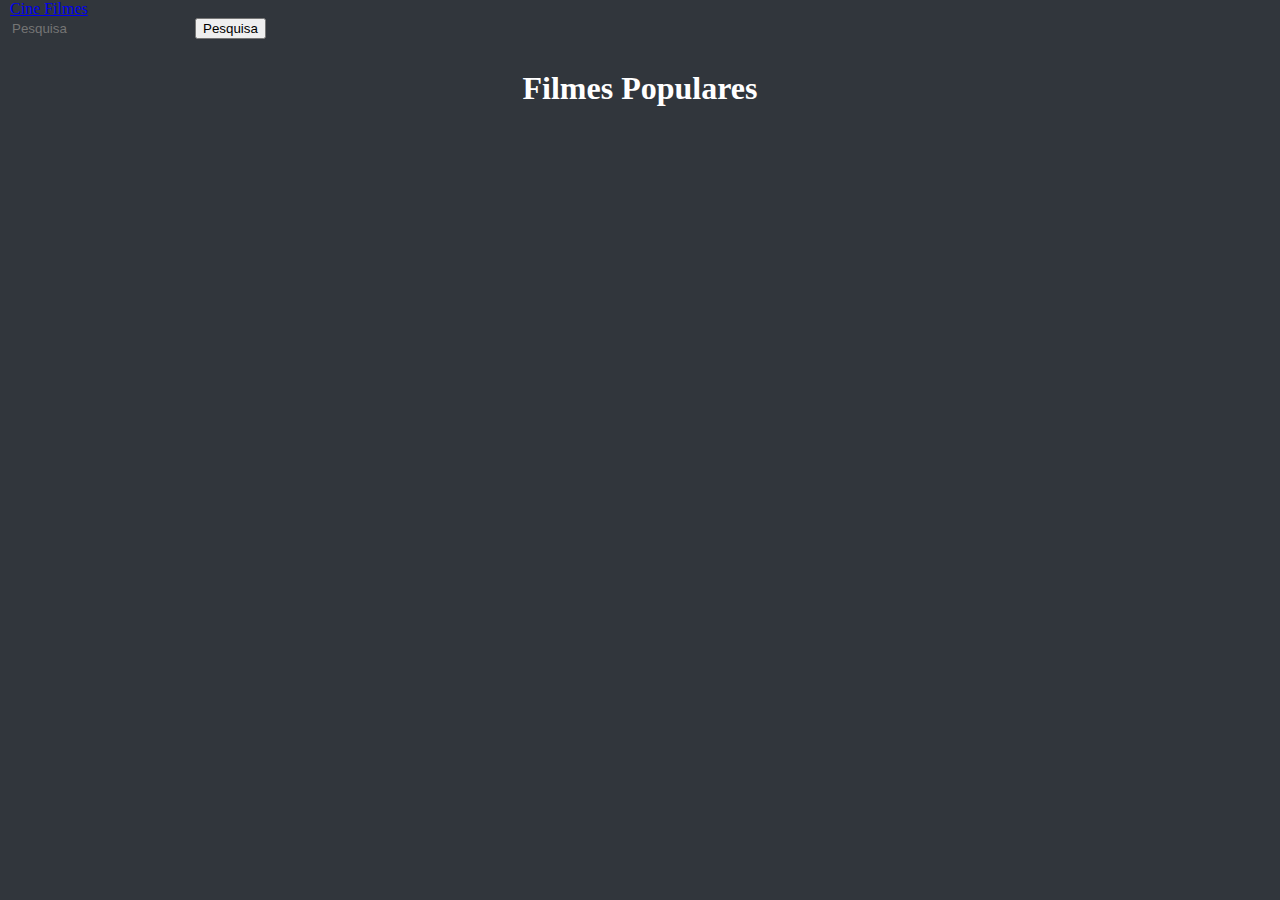
<file: Cine Filmes/index.html>
<!doctype html>
<html lang="pt-br">

<head>
    <meta charset="utf-8">
    <meta name="viewport" content="width=device-width, initial-scale=1">
    <title>Cine Filmes</title>
    <link href="https://cdn.jsdelivr.net/npm/bootstrap@5.2.0-beta1/dist/css/bootstrap.min.css" rel="stylesheet"
        integrity="sha384-0evHe/X+R7YkIZDRvuzKMRqM+OrBnVFBL6DOitfPri4tjfHxaWutUpFmBp4vmVor" crossorigin="anonymous">
    <link rel="stylesheet" href="style.css">
</head>

<body>

    <header class="header">
        <nav class="rounded-2 navbar navbar-dark bg-dark mb-0 h1">
            <div class="container-fluid">
                <a href="index.html" class="navbar-brand">Cine Filmes</a>
                <form class="d-flex" role="search" id="form">
                    <input class="form-control me-2 pesquisa" type="search" placeholder="Pesquisa" aria-label="Search" id="pesquisa">
                    <button class="btn btn-outline-light" type="submit" id="buscar">Pesquisa</button>
                </form>
            </div>
        </nav>
    </header>


    <main>
        <div class="container">
            <h1 id="titulo">Filmes Populares</h1>
            <div class="row" id="divListaFilmes"></div>
        </div>
    </main>


    <script src="https://code.jquery.com/jquery-1.9.1.js"></script>
    
    <script src="https://cdn.jsdelivr.net/npm/bootstrap@5.2.0-beta1/dist/js/bootstrap.bundle.min.js"
        integrity="sha384-pprn3073KE6tl6bjs2QrFaJGz5/SUsLqktiwsUTF55Jfv3qYSDhgCecCxMW52nD2"
        crossorigin="anonymous"></script>
        <script src="script.js"></script>
</body>

</html>
</file>
<file: Cine Filmes/style.css>
body {
    background-color: #31363c;
    color: white;
    margin: 0px 10px 10px 10px;
}

.pesquisa {
    background-color: #31363c;
    border: #31363c;
    color: white;
}

.pesquisa:focus {
    background-color: #212529;
    color: white;
    box-shadow: inset 0 1px 1px rgba(0, 0, 0, 0.075), 0 0 8px rgba(255, 255, 255, 0.6);
}

h1 {
    text-align: center;
    padding: 10px;

}

.card {
    margin: 20px;
    align-items: center;
}

.row {
    justify-content: center;
}

p {
    overflow: hidden;
    display: -webkit-box;
    -webkit-line-clamp: 4;
    -webkit-box-orient: vertical;
  }
</file>
